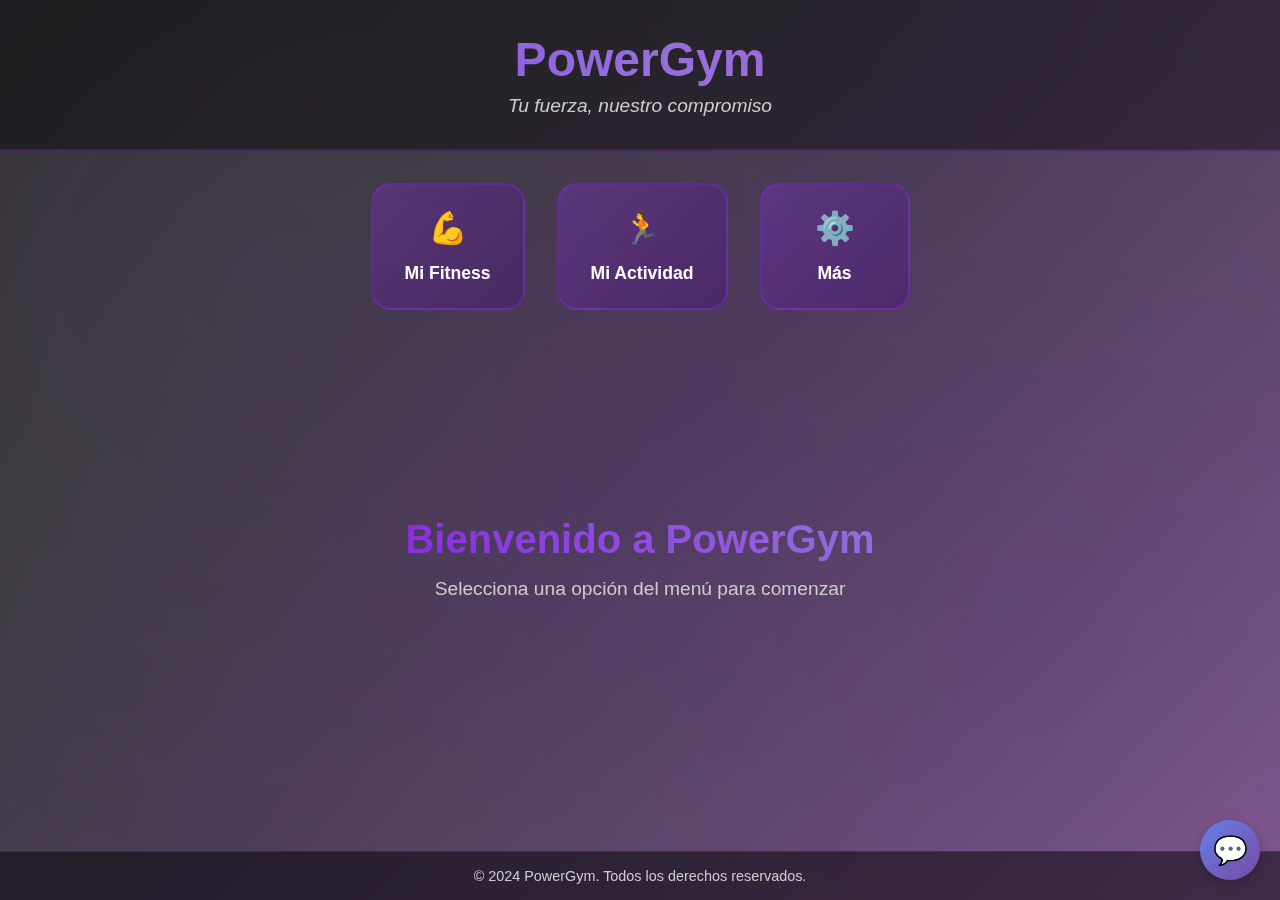
<file: index.html>
<!DOCTYPE html>
<html lang="es">
<head>
    <meta charset="UTF-8">
    <meta name="viewport" content="width=device-width, initial-scale=1.0">
    <title>PowerGym - Tu Gimnasio</title>
    <link rel="stylesheet" href="cs/estilos.css">
    <!-- Chatbot CSS -->
    <link rel="stylesheet" href="chatbot/css/estilos.css">
</head>
<body>
    <div class="background-animation"></div>
    
    <header class="header">
        <div class="logo">
            <h1>PowerGym</h1>
            <p>Tu fuerza, nuestro compromiso</p>
        </div>
    </header>

    <main class="main-container">
        <nav class="main-menu">
            <button class="menu-item" id="mi-fitness">
                <div class="menu-icon">💪</div>
                <span>Mi Fitness</span>
            </button>
            <button class="menu-item" id="mi-actividad">
                <div class="menu-icon">🏃</div>
                <span>Mi Actividad</span>
            </button>
            <button class="menu-item" id="mas">
                <div class="menu-icon">⚙️</div>
                <span>Más</span>
            </button>
        </nav>

        <section class="content-area">
            <div class="welcome-message">
                <h2>Bienvenido a PowerGym</h2>
                <p>Selecciona una opción del menú para comenzar</p>
            </div>

            <!-- Mi Fitness Content -->
            <div class="submenu hidden" id="fitness-submenu">
                <h3>Mi Fitness</h3>
                <div class="circle-menu">
                    <div class="circle-item" data-option="clases">
                        <div class="circle-icon">🏋️</div>
                        <span>Clases</span>
                    </div>
                    <div class="circle-item" data-option="entrenadores">
                        <div class="circle-icon">👨‍🏫</div>
                        <span>Entrenadores</span>
                    </div>
                    <div class="circle-item" data-option="dieta">
                        <div class="circle-icon">🥗</div>
                        <span>Dieta</span>
                    </div>
                </div>
            </div>

            <!-- Mi Actividad Content -->
            <div class="submenu hidden" id="actividad-submenu">
                <h3>Mi Actividad</h3>
                <div class="circle-menu">
                    <div class="circle-item single-circle" data-option="reservas">
                        <div class="circle-icon">📅</div>
                        <span>Reserva tus Clases</span>
                    </div>
                </div>
            </div>

            <!-- Más Content -->
            <div class="submenu hidden" id="mas-submenu">
                <h3>Más Opciones</h3>
                <div class="circle-menu">
                    <div class="circle-item" data-option="reseñas">
                        <div class="circle-icon">⭐</div>
                        <span>Reseñas</span>
                    </div>
                    <div class="circle-item" data-option="mensaje">
                        <div class="circle-icon">✉️</div>
                        <span>Deja tu Mensaje</span>
                    </div>
                    <div class="circle-item" data-option="notificaciones">
                        <div class="circle-icon">🔔</div>
                        <span>Notificaciones</span>
                    </div>
                </div>
            </div>
        <!-- Contenido Dinámico (Oculto por defecto) -->
            <div id="dynamic-content" class="hidden">
                <div id="clases-content" class="dynamic-section hidden">
                    <h3>Nuestras Clases</h3>
                    <p>Aquí se mostrará la información de las clases.</p>
                </div>
                <div id="reseñas-content" class="dynamic-section hidden">
                    <h3>Reseñas de Clientes</h3>
                    <p>Aquí se mostrarán las reseñas.</p>
                </div>
                <div id="entrenadores-content" class="dynamic-section hidden">
                    <h3>Nuestros Entrenadores</h3>
                    <p>Aquí se mostrará la información de los entrenadores.</p>
                </div>
                <div id="reservas-content" class="dynamic-section hidden">
                    <h3>Reserva tu Clase</h3>
                    <p>Aquí podrás ver las clases disponibles y reservar tu cupo.</p>
                </div>
            </div>
        </section>

        <button class="back-button hidden" id="back-button">
            <span>← Volver</span>
        </button>
    </main>

    <footer class="footer">
        <p>&copy; 2024 PowerGym. Todos los derechos reservados.</p>
    </footer>

    <!-- Chatbot Widget -->
    <div id="chatbot-bubble">
        <span>💬</span>
    </div>

    <div id="chatbot-widget-container" class="hidden">
        <div class="chat-container">
            <div class="chat-header">
                <div class="bot-avatar">🤖</div>
                <h3>Asistente Virtual</h3>
                <div class="bot-status">En línea • Responde en segundos</div>
            </div>

            <div class="chat-messages" id="chatMessages">
                <div class="message bot">
                    <div class="message-bubble">
                        ¡Hola! Soy tu asistente virtual. ¿En qué puedo ayudarte hoy?
                    </div>
                </div>
                <div class="quick-responses">
                    <div class="quick-response" onclick="sendQuickMessage('¿Qué servicios ofrecen?')">Servicios</div>
                    <div class="quick-response" onclick="sendQuickMessage('¿Cuáles son sus horarios?')">Horarios</div>
                    <div class="quick-response" onclick="sendQuickMessage('¿Cómo los contacto?')">Contacto</div>
                </div>
            </div>

            <div class="typing-indicator" id="typingIndicator">
                <div class="typing-dots">
                    <span></span>
                    <span></span>
                    <span></span>
                </div>
            </div>

            <div class="chat-input-container">
                <div class="input-group">
                    <input type="text" id="chatInput" placeholder="Escribe tu mensaje aquí..." maxlength="500">
                    <button id="sendButton" onclick="sendMessage()">➤</button>
                </div>
            </div>
        </div>
    </div>

    <script src="js/script.js"></script>
    <!-- Chatbot Scripts -->
    <script src="chatbot/js/funciones.js"></script>
    <script src="js/chatbot-integration.js"></script>
</file>
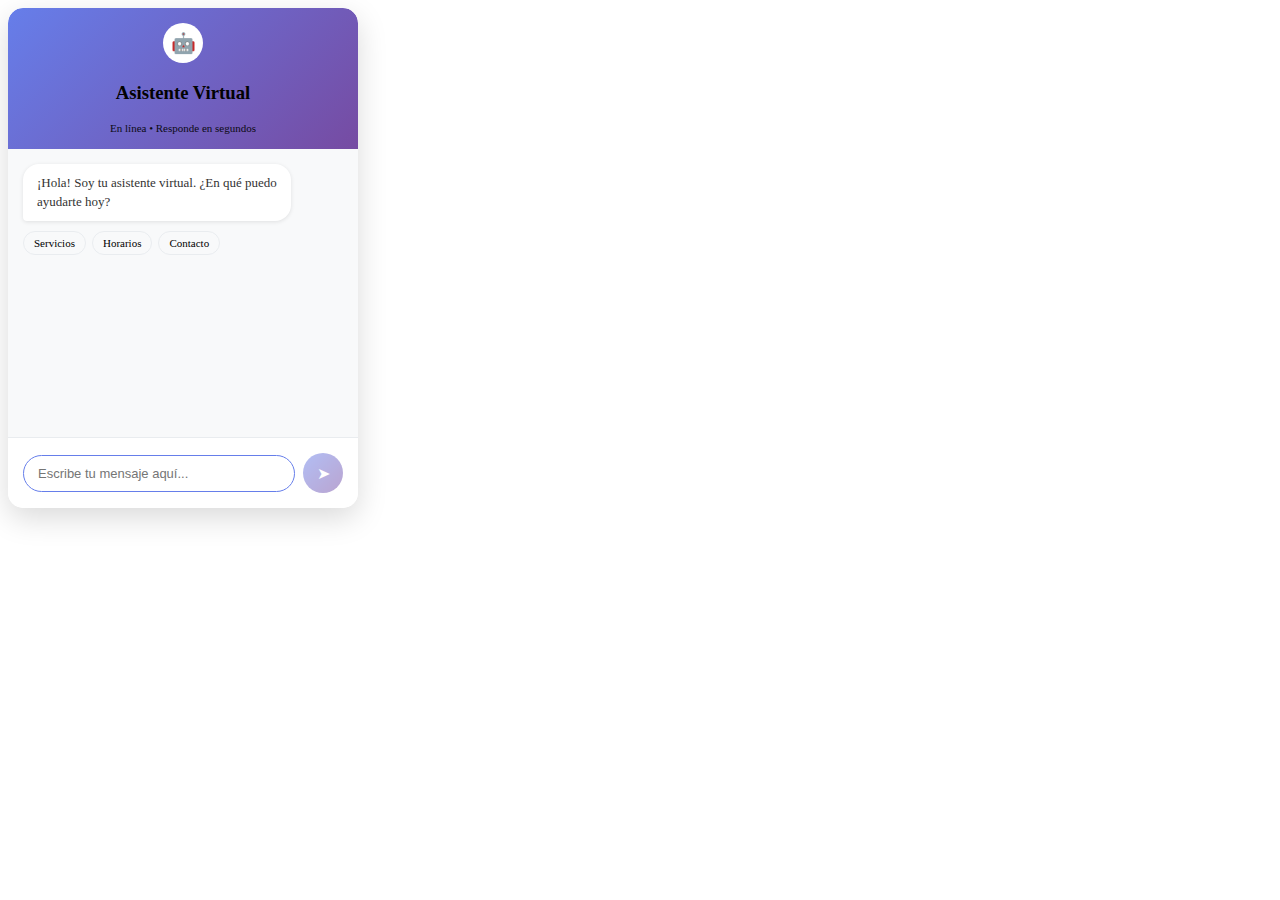
<file: chatbot/index.html>
<!DOCTYPE html>
<html lang="es">
<head>
    <meta charset="UTF-8">
    <meta name="viewport" content="width=device-width, initial-scale=1.0">
    <title>Mi Chatbot Personalizado</title>
    <link rel="stylesheet" href="css/estilos.css">
</head>
<body>
    <div class="chat-container">
        <div class="chat-header">
            <div class="bot-avatar">🤖</div>
            <h3>Asistente Virtual</h3>
            <div class="bot-status">En línea • Responde en segundos</div>
        </div>

        <div class="chat-messages" id="chatMessages">
            <div class="message bot">
                <div class="message-bubble">
                    ¡Hola! Soy tu asistente virtual. ¿En qué puedo ayudarte hoy?
                </div>
            </div>
            <div class="quick-responses">
                <div class="quick-response" onclick="sendQuickMessage('¿Qué servicios ofrecen?')">Servicios</div>
                <div class="quick-response" onclick="sendQuickMessage('¿Cuáles son sus horarios?')">Horarios</div>
                <div class="quick-response" onclick="sendQuickMessage('¿Cómo los contacto?')">Contacto</div>
            </div>
        </div>

        <div class="typing-indicator" id="typingIndicator">
            <div class="typing-dots">
                <span></span>
                <span></span>
                <span></span>
            </div>
        </div>

        <div class="chat-input-container">
            <div class="input-group">
                <input type="text" id="chatInput" placeholder="Escribe tu mensaje aquí..." maxlength="500">
                <button id="sendButton" onclick="sendMessage()">➤</button>
            </div>
        </div>
    </div>

    <script src="js/funciones.js"></script>
</body>
</html>
</file>
<file: cs/estilos.css>
/* cs/estilos.css */

* {
    margin: 0;
    padding: 0;
    box-sizing: border-box;
}

body {
    font-family: 'Arial', sans-serif;
    background: 
        linear-gradient(135deg, rgba(15, 15, 15, 0.85) 0%, rgba(26, 26, 26, 0.85) 25%, rgba(45, 27, 61, 0.85) 50%, rgba(74, 44, 90, 0.85) 75%, rgba(107, 61, 125, 0.85) 100%),
        url('https://images.unsplash.com/photo-1534438327276-14e5300c3a48?ixlib=rb-4.0.3&ixid=M3wxMjA3fDB8MHxwaG90by1wYWdlfHx8fGVufDB8fHx8fA%3D%3D&auto=format&fit=crop&w=1170&q=80');
    background-size: cover;
    background-position: center;
    background-attachment: fixed;
    color: #ffffff;
    min-height: 100vh;
    overflow-x: hidden;
    position: relative;
}

/* Animación de fondo */
.background-animation {
    position: fixed;
    top: 0;
    left: 0;
    width: 100%;
    height: 100%;
    background: 
        radial-gradient(circle at 20% 30%, rgba(138, 43, 226, 0.08) 0%, transparent 50%),
        radial-gradient(circle at 80% 70%, rgba(75, 0, 130, 0.08) 0%, transparent 50%),
        radial-gradient(circle at 50% 50%, rgba(148, 0, 211, 0.03) 0%, transparent 50%);
    animation: backgroundPulse 4s ease-in-out infinite alternate;
    z-index: -1;
}

@keyframes backgroundPulse {
    0% {
        opacity: 0.3;
        transform: scale(1);
    }
    100% {
        opacity: 0.6;
        transform: scale(1.1);
    }
}

/* Header */
.header {
    text-align: center;
    padding: 2rem 0;
    background: rgba(0, 0, 0, 0.4);
    backdrop-filter: blur(15px);
    border-bottom: 2px solid rgba(138, 43, 226, 0.3);
}

.logo h1 {
    font-size: 3rem;
    font-weight: bold;
    background: linear-gradient(45deg, #8a2be2, #9370db, #ba55d3);
    -webkit-background-clip: text;
    -webkit-text-fill-color: transparent;
    background-clip: text;
    margin-bottom: 0.5rem;
    animation: logoGlow 2s ease-in-out infinite alternate;
}

.logo p {
    font-size: 1.2rem;
    color: #cccccc;
    font-style: italic;
}

@keyframes logoGlow {
    0% {
        text-shadow: 0 0 20px rgba(138, 43, 226, 0.5);
    }
    100% {
        text-shadow: 0 0 30px rgba(138, 43, 226, 0.8);
    }
}

/* Main Container */
.main-container {
    max-width: 1200px;
    margin: 0 auto;
    padding: 2rem;
    min-height: calc(100vh - 200px);
}

/* Main Menu */
.main-menu {
    display: flex;
    justify-content: center;
    gap: 2rem;
    margin-bottom: 3rem;
    flex-wrap: wrap;
}

.menu-item {
    background: linear-gradient(135deg, rgba(138, 43, 226, 0.3), rgba(75, 0, 130, 0.3));
    backdrop-filter: blur(10px);
    border: 2px solid rgba(138, 43, 226, 0.4);
    border-radius: 20px;
    padding: 1.5rem 2rem;
    color: #ffffff;
    cursor: pointer;
    transition: all 0.3s ease;
    display: flex;
    flex-direction: column;
    align-items: center;
    gap: 0.5rem;
    min-width: 150px;
    position: relative;
    overflow: hidden;
}

.menu-item:hover {
    transform: translateY(-5px);
    box-shadow: 0 10px 30px rgba(138, 43, 226, 0.3);
    border-color: rgba(138, 43, 226, 0.8);
}

.menu-item:active {
    transform: translateY(-2px);
}

.menu-item::before {
    content: '';
    position: absolute;
    top: 0;
    left: -100%;
    width: 100%;
    height: 100%;
    background: linear-gradient(90deg, transparent, rgba(255, 255, 255, 0.1), transparent);
    transition: left 0.5s;
}

.menu-item:hover::before {
    left: 100%;
}

.menu-icon {
    font-size: 2rem;
    margin-bottom: 0.5rem;
}

.menu-item span {
    font-size: 1.1rem;
    font-weight: 600;
}

/* Content Area */
.content-area {
    text-align: center;
    min-height: 400px;
    display: flex;
    flex-direction: column;
    justify-content: center;
    align-items: center;
}

.welcome-message {
    animation: fadeIn 1s ease-out;
}

.welcome-message h2 {
    font-size: 2.5rem;
    margin-bottom: 1rem;
    background: linear-gradient(45deg, #8a2be2, #9370db);
    -webkit-background-clip: text;
    -webkit-text-fill-color: transparent;
    background-clip: text;
}

.welcome-message p {
    font-size: 1.2rem;
    color: #cccccc;
}

/* Submenu */
.submenu {
    width: 100%;
    animation: slideIn 0.5s ease-out;
}

.submenu h3 {
    font-size: 2rem;
    margin-bottom: 2rem;
    color: #9370db;
    text-shadow: 0 0 10px rgba(147, 112, 219, 0.5);
}

.circle-menu {
    display: flex;
    justify-content: center;
    align-items: center;
    gap: 3rem;
    flex-wrap: wrap;
}

.circle-item {
    width: 150px;
    height: 150px;
    border-radius: 50%;
    background: linear-gradient(135deg, rgba(138, 43, 226, 0.3), rgba(75, 0, 130, 0.3));
    border: 3px solid rgba(138, 43, 226, 0.5);
    display: flex;
    flex-direction: column;
    align-items: center;
    justify-content: center;
    cursor: pointer;
    transition: all 0.3s ease;
    position: relative;
    overflow: hidden;
}

.circle-item:hover {
    transform: scale(1.1);
    box-shadow: 0 0 30px rgba(138, 43, 226, 0.6);
    border-color: rgba(138, 43, 226, 0.9);
}

.circle-item:active {
    transform: scale(1.05);
}

.circle-item::before {
    content: '';
    position: absolute;
    top: 50%;
    left: 50%;
    width: 0;
    height: 0;
    background: rgba(255, 255, 255, 0.1);
    border-radius: 50%;
    transform: translate(-50%, -50%);
    transition: all 0.3s ease;
}

.circle-item:hover::before {
    width: 100%;
    height: 100%;
}

.circle-item.single-circle {
    width: 200px;
    height: 200px;
}

.circle-icon {
    font-size: 2.5rem;
    margin-bottom: 0.5rem;
    z-index: 1;
}

.circle-item span {
    font-size: 1rem;
    font-weight: 600;
    text-align: center;
    z-index: 1;
}

.circle-item.single-circle .circle-icon {
    font-size: 1.2rem;
}

/* Back Button */
.back-button {
    position: fixed;
    bottom: 2rem;
    left: 50%;
    transform: translateX(-50%);
    background: linear-gradient(135deg, #8a2be2, #4b0082);
    border: none;
    border-radius: 25px;
    padding: 1rem 2rem;
    color: white;
    font-size: 1.1rem;
    cursor: pointer;
    transition: all 0.3s ease;
    box-shadow: 0 5px 15px rgba(0, 0, 0, 0.3);
}

.back-button:hover {
    transform: translateX(-50%) translateY(-3px);
    box-shadow: 0 8px 25px rgba(138, 43, 226, 0.4);
}

/* Footer */
.footer {
    text-align: center;
    padding: 1rem;
    background: rgba(0, 0, 0, 0.5);
    border-top: 1px solid rgba(138, 43, 226, 0.3);
    color: #cccccc;
    font-size: 0.9rem;
}

/* Utility Classes */
.hidden {
    display: none;
}

/* Animations */
@keyframes fadeIn {
    from {
        opacity: 0;
        transform: translateY(20px);
    }
    to {
        opacity: 1;
        transform: translateY(0);
    }
}

@keyframes slideIn {
    from {
        opacity: 0;
        transform: translateX(-20px);
    }
    to {
        opacity: 1;
        transform: translateX(0);
    }
}

/* Responsive Design */
@media (max-width: 768px) {
    .header .logo h1 {
        font-size: 2rem;
    }
    
    .main-menu {
        flex-direction: column;
        align-items: center;
        gap: 1rem;
    }
    
    .menu-item {
        min-width: 200px;
    }
    
    .circle-menu {
        flex-direction: column;
        gap: 2rem;
    }
    
    .circle-item {
        width: 120px;
        height: 120px;
    }
    
    .circle-item.single-circle {
        width: 160px;
        height: 160px;
    }
    
    .welcome-message h2 {
        font-size: 2rem;
    }
    
    .submenu h3 {
        font-size: 1.5rem;
    }
}

/* Estilos para la sección de clases dinámicas */
.clases-grid {
    display: grid;
    grid-template-columns: repeat(auto-fit, minmax(300px, 1fr));
    gap: 2rem;
    margin-top: 2rem;
    width: 100%;
}

.clase-card {
    background: linear-gradient(135deg, rgba(255, 255, 255, 0.05), rgba(255, 255, 255, 0.01));
    backdrop-filter: blur(10px);
    border: 1px solid rgba(255, 255, 255, 0.1);
    border-radius: 15px;
    overflow: hidden;
    transition: transform 0.3s ease, box-shadow 0.3s ease;
    display: flex;
    flex-direction: column;
}

.clase-card:hover {
    transform: translateY(-10px);
    box-shadow: 0 15px 30px rgba(0, 0, 0, 0.2);
}

.clase-card img {
    width: 100%;
    height: 200px;
    object-fit: cover;
}

.clase-card-body {
    padding: 1.5rem;
    flex-grow: 1;
    display: flex;
    flex-direction: column;
}

.clase-card-body h4 {
    font-size: 1.5rem;
    color: #9370db;
    margin-bottom: 0.5rem;
}

.clase-descripcion {
    font-size: 1rem;
    color: #cccccc;
    margin-bottom: 1rem;
    flex-grow: 1;
}

.clase-detalles {
    font-size: 0.9rem;
    color: #b3b3b3;
}

.clase-detalles p {
    margin-bottom: 0.3rem;
}

    .clase-detalles strong {
    color: #ffffff;
}

/* Estilos para la sección de entrenadores dinámicos */
.entrenadores-grid {
    display: grid;
    grid-template-columns: repeat(auto-fit, minmax(280px, 1fr));
    gap: 2rem;
    margin-top: 2rem;
    width: 100%;
}

.entrenador-card {
    background: linear-gradient(135deg, rgba(255, 255, 255, 0.05), rgba(255, 255, 255, 0.01));
    backdrop-filter: blur(10px);
    border: 1px solid rgba(255, 255, 255, 0.1);
    border-radius: 15px;
    overflow: hidden;
    transition: transform 0.3s ease, box-shadow 0.3s ease;
    display: flex;
    flex-direction: column;
    align-items: center;
    text-align: center;
    padding-bottom: 1.5rem; /* Espacio para el contenido */
}

.entrenador-card:hover {
    transform: translateY(-10px);
    box-shadow: 0 15px 30px rgba(0, 0, 0, 0.2);
}

.entrenador-card img {
    width: 100%;
    max-height: 250px; /* Altura máxima para las imágenes */
    object-fit: cover;
    border-bottom: 1px solid rgba(255, 255, 255, 0.1);
    margin-bottom: 1rem;
}

.entrenador-card-body {
    padding: 0 1.5rem;
    flex-grow: 1;
    display: flex;
    flex-direction: column;
    justify-content: center;
    align-items: center;
}

.entrenador-card-body h4 {
    font-size: 1.6rem;
    color: #9370db;
    margin-bottom: 0.5rem;
}

.entrenador-especialidad {
    font-size: 1.1rem;
    color: #cccccc;
    margin-bottom: 1rem;
}

.entrenador-contacto {
    font-size: 0.95rem;
    color: #b3b3b3;
}

.entrenador-contacto p {
    margin-bottom: 0.3rem;
}

.entrenador-contacto strong {
    color: #ffffff;
}

@media (max-width: 768px) {
    .entrenadores-grid {
        grid-template-columns: 1fr;
    }
}

/* Estilos para el botón de reservar */
.btn-reservar {
    background: linear-gradient(45deg, #8a2be2, #9370db);
    color: white;
    border: none;
    padding: 0.8rem 1.5rem;
    border-radius: 8px;
    cursor: pointer;
    font-size: 1rem;
    font-weight: bold;
    transition: all 0.3s ease;
    margin-top: 1rem;
    width: 100%;
}

.btn-reservar:hover {
    background: linear-gradient(45deg, #9370db, #8a2be2);
    box-shadow: 0 4px 15px rgba(147, 112, 219, 0.4);
}

.btn-reservar:disabled {
    background: #555;
    cursor: not-allowed;
    opacity: 0.7;
    box-shadow: none;
}

/* Estilos para el formulario de login, registro y recuperación */
.login-page-body {
    display: flex;
    justify-content: center;
    align-items: center;
    min-height: 100vh;
}

.container {
    width: 100%;
    max-width: 450px;
    padding: 2.5rem;
    background: rgba(0, 0, 0, 0.6); /* Fondo oscuro semi-transparente */
    backdrop-filter: blur(10px);
    border-radius: 15px;
    box-shadow: 0 10px 30px rgba(0, 0, 0, 0.5);
    border: 1px solid rgba(138, 43, 226, 0.3); /* Borde púrpura */
    color: #ffffff;
    text-align: center;
}

.container h2 {
    font-size: 2.2rem;
    margin-bottom: 1.5rem;
    color: #9370db; /* Color púrpura */
    text-shadow: 0 0 10px rgba(147, 112, 219, 0.5);
}

.container form {
    display: flex;
    flex-direction: column;
    gap: 1rem;
    margin-bottom: 1.5rem;
}

.container input[type="email"],
.container input[type="password"] {
    padding: 1rem;
    border: 1px solid rgba(147, 112, 219, 0.5); /* Borde púrpura */
    border-radius: 8px;
    background: rgba(255, 255, 255, 0.1); /* Fondo semi-transparente */
    color: #ffffff;
    font-size: 1rem;
    transition: border-color 0.3s, box-shadow 0.3s;
}

.container input[type="email"]::placeholder,
.container input[type="password"]::placeholder {
    color: rgba(255, 255, 255, 0.7);
}

.container input[type="email"]:focus,
.container input[type="password"]:focus {
    outline: none;
    border-color: #9370db;
    box-shadow: 0 0 15px rgba(147, 112, 219, 0.6);
}

.container input[type="submit"] {
    background: linear-gradient(45deg, #8a2be2, #9370db);
    color: white;
    border: none;
    padding: 1rem;
    border-radius: 8px;
    font-size: 1.1rem;
    font-weight: bold;
    cursor: pointer;
    transition: all 0.3s ease;
}

.container input[type="submit"]:hover {
    background: linear-gradient(45deg, #9370db, #8a2be2);
    box-shadow: 0 5px 20px rgba(147, 112, 219, 0.4);
}

.olvido-password,
.crear-cuenta {
    margin-top: 1rem;
    font-size: 0.95rem;
}

.olvido-password a,
.crear-cuenta a {
    color: #9370db; /* Enlaces púrpuras */
    text-decoration: none;
    transition: color 0.3s;
}

.olvido-password a:hover,
.crear-cuenta a:hover {
    color: #ba55d3;
    text-decoration: underline;
}

.error, .mensaje { /* Para mensajes de error y éxito */
    background: rgba(255, 0, 0, 0.2); /* Fondo rojo semi-transparente */
    color: #ffcccc; /* Texto rojo claro */
    padding: 0.8rem;
    border-radius: 8px;
    margin-top: 1rem;
    border: 1px solid rgba(255, 0, 0, 0.4);
}

.mensaje { /* Para mensajes de éxito */
    background: rgba(0, 255, 0, 0.2); /* Fondo verde semi-transparente */
    color: #ccffcc; /* Texto verde claro */
    border: 1px solid rgba(0, 255, 0, 0.4);
}

/* Estilos para modales (recuperar y registrar) */
.modal {
    display: none; /* Controlado por JS */
    position: fixed;
    z-index: 1000; /* Asegura que esté por encima de todo */
    left: 0;
    top: 0;
    width: 100%;
    height: 100%;
    overflow: auto;
    background-color: rgba(0, 0, 0, 0.8); /* Fondo oscuro semi-transparente */
    display: flex; /* Para centrar el modal */
    justify-content: center;
    align-items: center;
}

.modal-contenido {
    background: rgba(0, 0, 0, 0.7); /* Fondo oscuro semi-transparente */
    backdrop-filter: blur(15px);
    padding: 2.5rem;
    border: 1px solid rgba(138, 43, 226, 0.5);
    border-radius: 15px;
    box-shadow: 0 10px 30px rgba(0, 0, 0, 0.6);
    width: 90%;
    max-width: 500px;
    color: #ffffff;
    position: relative;
}

.modal-contenido h2 {
    color: #9370db;
    margin-bottom: 1.5rem;
}

.modal-contenido form {
    display: flex;
    flex-direction: column;
    gap: 1rem;
}

.modal-contenido input[type="email"],
.modal-contenido input[type="password"],
.modal-contenido input[type="submit"] {
    /* Reutiliza los estilos de input y submit del .container */
}

.cerrarRecuperar,
.cerrarRegistro {
    color: #aaa;
    float: right;
    font-size: 2rem;
    font-weight: bold;
    position: absolute;
    top: 1rem;
    right: 1.5rem;
    cursor: pointer;
    transition: color 0.3s;
}

.cerrarRecuperar:hover,
.cerrarRecuperar:focus,
.cerrarRegistro:hover,
.cerrarRegistro:focus {
    color: #9370db;
}

/* Estilos para restablecer.php */
#formRestablecer input[type="password"] {
    /* Reutiliza los estilos de input del .container */
}

#formRestablecer input[type="submit"] {
    /* Reutiliza los estilos de submit del .container */
}

#mensaje_cliente {
    color: #ffcccc; /* Rojo claro para mensajes de error */
    margin-top: 1rem;
    font-size: 0.9rem;
}

.volver {
    display: inline-block;
    margin-top: 1.5rem;
    padding: 0.8rem 1.5rem;
    background: linear-gradient(45deg, #8a2be2, #9370db);
    color: white;
    text-decoration: none;
    border-radius: 8px;
    transition: all 0.3s ease;
}

.volver:hover {
    background: linear-gradient(45deg, #9370db, #8a2be2);
    box-shadow: 0 5px 20px rgba(147, 112, 219, 0.4);
}
</file>
<file: chatbot/css/estilos.css>
/* Estilos para el botón de burbuja del chatbot */
#chatbot-bubble {
    position: fixed;
    bottom: 20px;
    right: 20px;
    width: 60px;
    height: 60px;
    background: linear-gradient(135deg, #667eea 0%, #764ba2 100%);
    border-radius: 50%;
    display: flex;
    align-items: center;
    justify-content: center;
    color: white;
    font-size: 28px;
    cursor: pointer;
    box-shadow: 0 4px 12px rgba(0, 0, 0, 0.2);
    z-index: 1000; /* Asegura que esté por encima de otros elementos */
    transition: transform 0.3s ease;
}

#chatbot-bubble:hover {
    transform: scale(1.1);
}

/* Estilos para el contenedor del widget del chatbot */
#chatbot-widget-container {
    position: fixed;
    bottom: 90px; /* Por encima de la burbuja */
    right: 20px;
    z-index: 999; /* Ligeramente por debajo de la burbuja */
    display: flex; /* Para que el chat-container se centre si es necesario */
    flex-direction: column;
    /* Animación de entrada/salida */
    transition: opacity 0.3s ease, transform 0.3s ease;
}

#chatbot-widget-container.hidden {
    opacity: 0;
    transform: translateY(20px);
    pointer-events: none; /* Permite hacer clic a través cuando está oculto */
}

/* Estilos originales del chatbot, ajustados para el widget */
.chat-container {
    width: 350px; /* Ancho más pequeño para el widget */
    height: 500px; /* Altura más pequeña para el widget */
    background: white;
    border-radius: 15px; /* Bordes ligeramente más suaves */
    box-shadow: 0 10px 30px rgba(0,0,0,0.15); /* Sombra ajustada */
    display: flex;
    flex-direction: column;
    overflow: hidden;
}

.chat-header {
    background: linear-gradient(135deg, #667eea 0%, #764ba2 100%);
    color: rgb(2, 2, 2);
    padding: 15px; /* Padding ajustado */
    text-align: center;
    position: relative;
    border-top-left-radius: 15px; /* Asegura bordes redondeados */
    border-top-right-radius: 15px;
}

.bot-avatar {
    width: 40px; /* Tamaño de avatar ajustado */
    height: 40px;
    background: white;
    border-radius: 50%;
    margin: 0 auto 8px; /* Margen ajustado */
    display: flex;
    align-items: center;
    justify-content: center;
    font-size: 20px; /* Tamaño de fuente ajustado */
}

.bot-status {
    font-size: 11px; /* Tamaño de fuente ajustado */
    opacity: 0.9;
}

.chat-messages {
    flex: 1;
    padding: 15px; /* Padding ajustado */
    overflow-y: auto;
    background: #f8f9fa;
}

.message {
    margin-bottom: 10px; /* Margen ajustado */
    display: flex;
    align-items: flex-end;
}

.message.user {
    justify-content: flex-end;
}

.message-bubble {
    max-width: 75%; /* Ancho máximo ajustado */
    padding: 10px 14px; /* Padding ajustado */
    border-radius: 16px; /* Bordes ajustados */
    font-size: 13px; /* Tamaño de fuente ajustado */
    line-height: 1.4;
    position: relative;
}

.message.bot .message-bubble {
    background: white;
    color: #333;
    border-bottom-left-radius: 4px;
    box-shadow: 0 1px 4px rgba(0,0,0,0.1); /* Sombra más sutil */
}

.message.user .message-bubble {
    background: linear-gradient(135deg, #667eea 0%, #764ba2 100%);
    color: white;
    border-bottom-right-radius: 4px;
}

.message-time {
    font-size: 10px; /* Tamaño de fuente ajustado */
    opacity: 0.6;
    margin: 4px 8px 0; /* Margen ajustado */
}

.typing-indicator {
    display: none;
    padding: 8px 14px; /* Padding ajustado */
    background: white;
    border-radius: 16px; /* Bordes ajustados */
    margin-bottom: 10px; /* Margen ajustado */
    max-width: 75%;
    box-shadow: 0 1px 4px rgba(0,0,0,0.1);
}

.typing-dots {
    display: flex;
    gap: 3px; /* Espacio ajustado */
}

.typing-dots span {
    width: 7px; /* Tamaño ajustado */
    height: 7px;
    background: #ccc;
    border-radius: 50%;
    animation: typing 1.4s infinite ease-in-out;
}

.typing-dots span:nth-child(2) { animation-delay: 0.2s; }
.typing-dots span:nth-child(3) { animation-delay: 0.4s; }

@keyframes typing {
    0%, 60%, 100% { transform: translateY(0); }
    30% { transform: translateY(-8px); } /* Movimiento ajustado */
}

.chat-input-container {
    padding: 15px; /* Padding ajustado */
    background: white;
    border-top: 1px solid #e9ecef;
    border-bottom-left-radius: 15px; /* Asegura bordes redondeados */
    border-bottom-right-radius: 15px;
}

.input-group {
    display: flex;
    gap: 8px; /* Espacio ajustado */
    align-items: center;
}

#chatInput {
    flex: 1;
    padding: 10px 14px; /* Padding ajustado */
    border: 1px solid #e9ecef; /* Borde más sutil */
    border-radius: 20px; /* Bordes ajustados */
    font-size: 13px; /* Tamaño de fuente ajustado */
    outline: none;
    transition: border-color 0.3s;
}

#chatInput:focus {
    border-color: #667eea;
}

#sendButton {
    width: 40px; /* Tamaño ajustado */
    height: 40px;
    background: linear-gradient(135deg, #667eea 0%, #764ba2 100%);
    border: none;
    border-radius: 50%;
    color: white;
    cursor: pointer;
    font-size: 16px; /* Tamaño de fuente ajustado */
    transition: transform 0.2s;
    display: flex;
    align-items: center;
    justify-content: center;
}

#sendButton:hover {
    transform: scale(1.05);
}

#sendButton:disabled {
    opacity: 0.5;
    cursor: not-allowed;
    transform: none;
}

.quick-responses {
    display: flex;
    gap: 6px; /* Espacio ajustado */
    margin-top: 8px; /* Margen ajustado */
    flex-wrap: wrap;
}

.quick-response {
    padding: 5px 10px; /* Padding ajustado */
    background: #f8f9fa;
    border: 1px solid #e9ecef;
    border-radius: 12px; /* Bordes ajustados */
    font-size: 11px; /* Tamaño de fuente ajustado */
    cursor: pointer;
    transition: all 0.2s;
    color: black; /* Texto en color negro */
}

.quick-response:hover {
    background: #667eea;
    color: white;
}

/* Scrollbar personalizado */
.chat-messages::-webkit-scrollbar {
    width: 5px; /* Ancho ajustado */
}

.chat-messages::-webkit-scrollbar-track {
    background: transparent;
}

.chat-messages::-webkit-scrollbar-thumb {
    background: #ccc;
    border-radius: 2.5px; /* Bordes ajustados */
}
</file>
